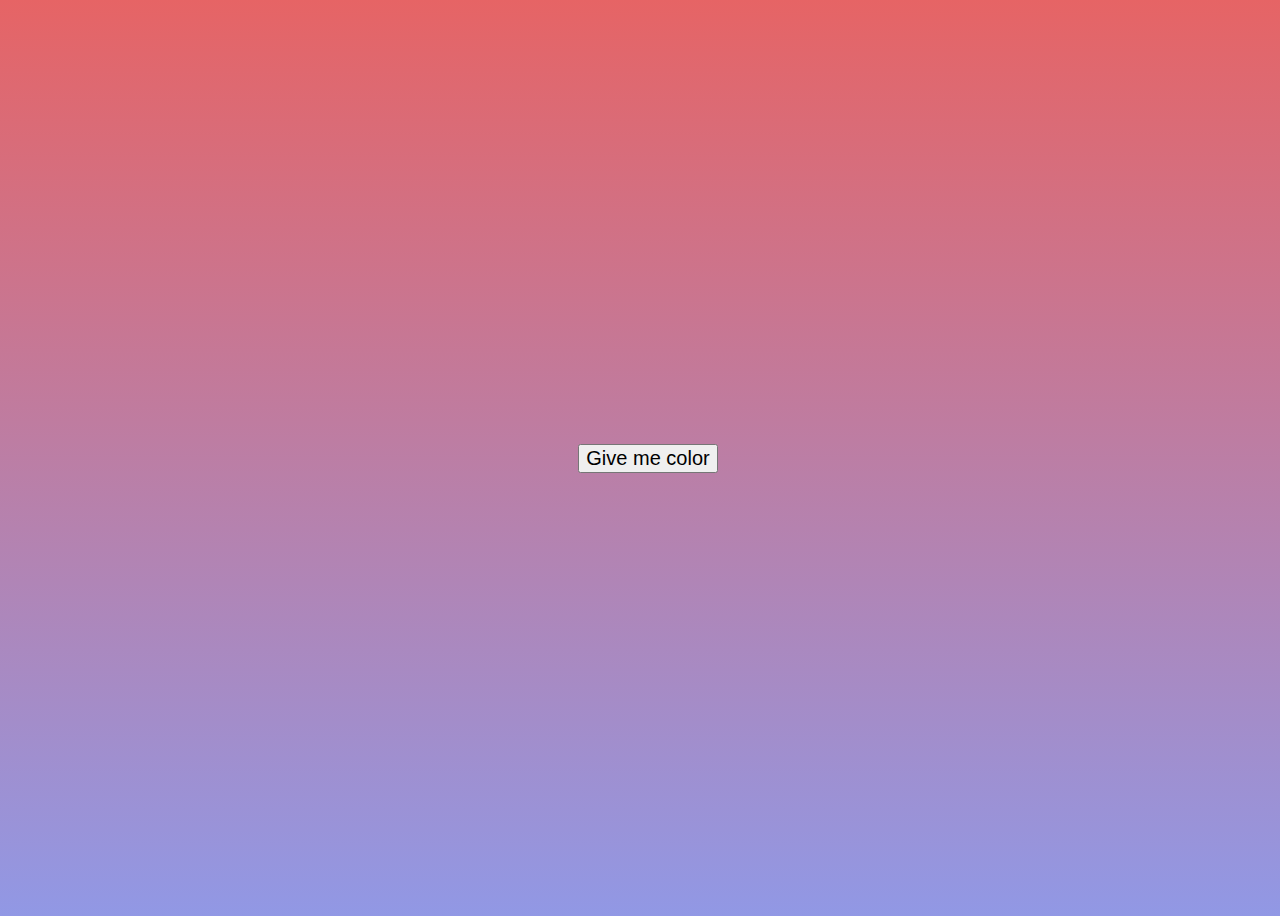
<file: day-11/index.html>
<!DOCTYPE html>
<html lang="en">
  <head>
    <meta charset="UTF-8" />
    <meta http-equiv="X-UA-Compatible" content="IE=edge" />
    <meta name="viewport" content="width=device-width, initial-scale=1.0" />
    <title>Document</title>
    <link rel="stylesheet" href="style.css" />
  </head>
  <body>
    <button class="btn">Give me color</button>

    <script src="main.js"></script>
  </body>
</html>
</file>
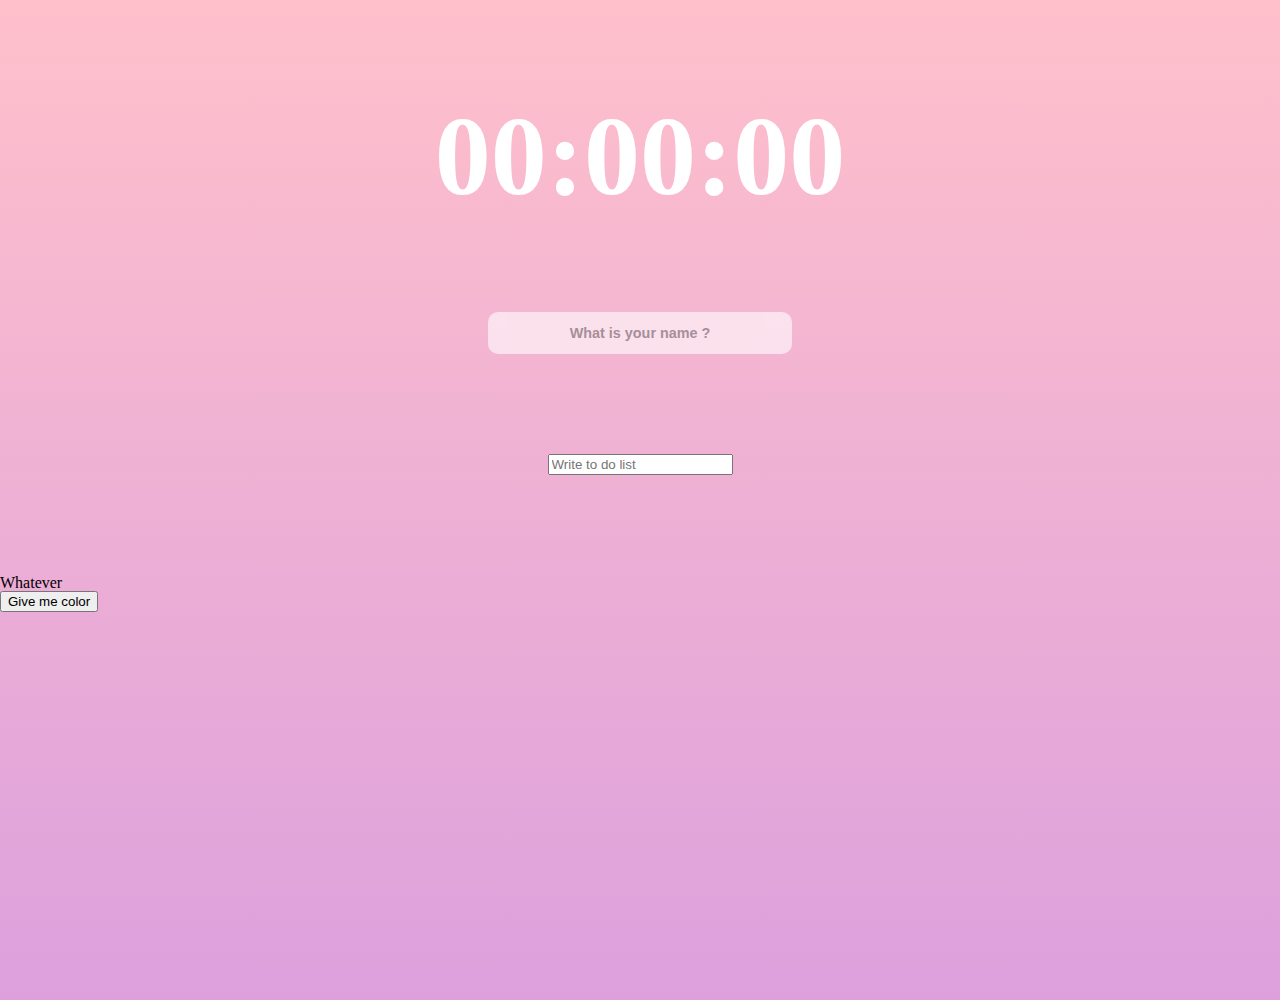
<file: Graduated/index.html>
<!DOCTYPE html>
<html lang="en">
  <head>
    <meta charset="UTF-8" />
    <meta http-equiv="X-UA-Compatible" content="IE=edge" />
    <meta name="viewport" content="width=device-width, initial-scale=1.0" />
    <title>Document</title>
    <link rel="stylesheet" href="./css/style.css" />
  </head>
  <body>
    <header class="header">
      <h2 class="clock">00:00:00</h2>
   
  </header>

  <main class="main">
    <form class="login-form hidden">
      <input type="text" placeholder="What is your name ?" />
      <!-- <button>Login</button> -->
    </form>
    <h1 id="greeting" class="hidden"></h1>

    <form class="todo-form">
      <input type="text" placeholder="Write to do list" />
    </form>
    <ul class="todo-list"></ul>
  </main>

  <nav>
    <div class="quote">
      <span>Whatever </span>
    </div>
    <button class="btn">Give me color</button>
    <div class="weather">
      <span></span>
      <span></span>
      <span></span>
    </div>
  </nav>

    <script src="./js/login.js"></script>
    <script src="js/clock.js"></script>
    <script src="js/quotes.js"></script>
    <script src="js/background.js"></script>
    <script src="js/todo.js"></script>
    <script src="js/weather.js"></script>
  </body>
</html>
</file>
<file: day-11/style.css>
body {
  height: 100vh;
  width: 100%;
  background: linear-gradient(#e66465, #9198e5);
  display: flex;
  justify-content: center;
  align-items: center;
  font-family: -apple-system, BlinkMacSystemFont, "Segoe UI", Roboto, Oxygen,
    Ubuntu, Cantarell, "Open Sans", "Helvetica Neue", sans-serif;
}

button {
  font-size: 20px;
}
</file>
<file: Graduated/css/style.css>
@import "./reset.css";

body {
  height: 100vh;
  width: 100%;

  background: linear-gradient(pink, plum);
}
.hidden {
  display: none;
}
.main {
  margin: 100px 100px;
  display: flex;
  flex-direction: column;
  text-align: center;
}
.header {
  margin-top: 100px;
  display: flex;
  text-align: center;
  flex-direction: column;
}

.main .login-form input {
  background-color: white;
  margin-bottom: 100px;
  height: 40px;
  width: 300px;
  border-radius: 10px;
  font-size: 0.9rem;
  font-weight: 600;
  text-align: center;
  border: 0;
  opacity: 0.6;
  animation: login ease-in-out 1s forwards;
}
.clock {
  font-size: 7rem;
  color: white;
  font-weight: 700;
}
#greeting {
  font-weight: 700;
  font-size: 3rem;
  color: white;
}
@keyframes login {
  to {
    transform: translateY(40px);
    opacity: 0.6;
  }
  from {
    transform: 0;
    opacity: 0;
  }
}
</file>
